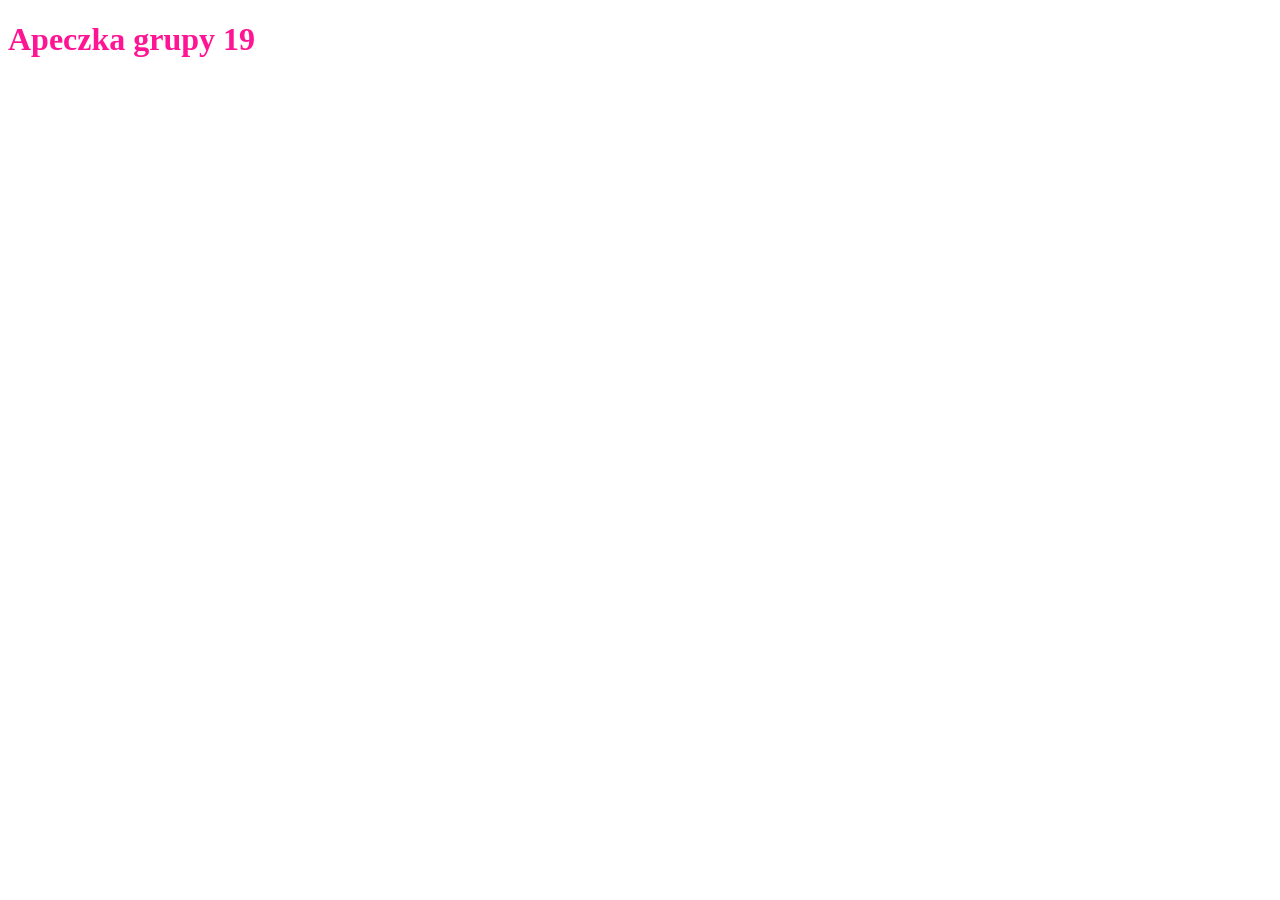
<file: src/main/resources/templates/index.html>
<!DOCTYPE html>
<html xmlns="http://www.w3.org/1999/xhtml" xmlns:th="http://www.thymeleaf.org">

<head>

    <meta charset="utf-8">
    <meta name="viewport" content="width=device-width, initial-scale=1, shrink-to-fit=no">
    <meta name="description" content="">
    <meta name="author" content="">

    <div th:replace="fragments/header :: header-css"/>
    <!-- Bootstrap core CSS -->
    <!--<link rel="stylesheet" th:href="@{/main.css}"/></head>-->

<body>
<div th:replace="fragments/header :: header"></div>
<p class="info" th:if="${logoutMessage}" th:text="${logoutMessage}"/>
<h1 style="color: deeppink">Apeczka grupy 19</h1>
<div th:replace="fragments/footer :: footer"></div>

</body>

</html>
</file>
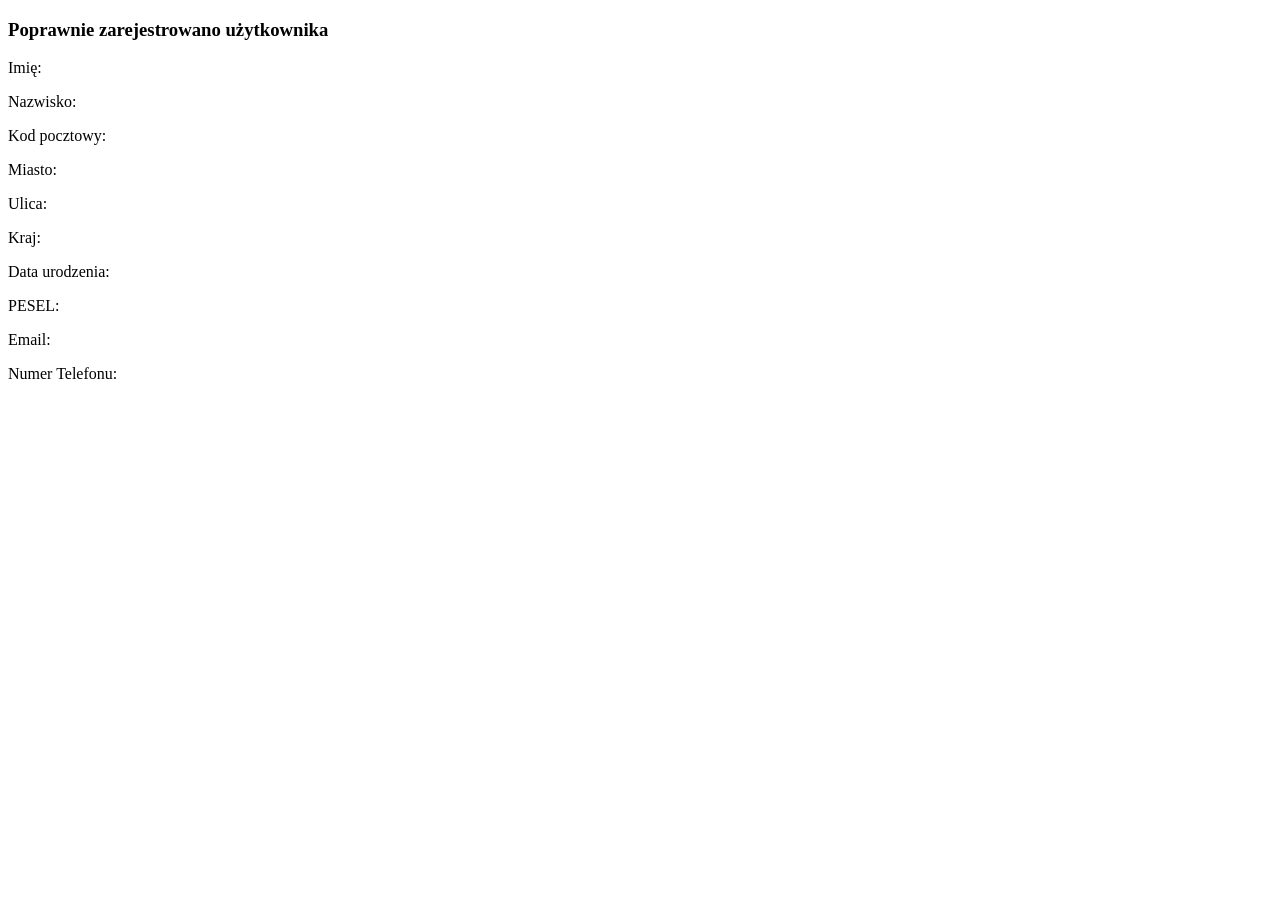
<file: src/main/resources/templates/helloPage.html>
<!DOCTYPE html>
<html lang="en">
<html xmlns:th="http://www.thymeleaf.org">
<head>
    <title>Spring Boot and Thymeleaf example</title>
    <meta http-equiv="Content-Type" content="text/html; charset=UTF-8" />
    <div th:replace="fragments/header :: header-css"/>

</head>
<body>
<div th:replace="fragments/header :: header"/>
<h3>Poprawnie zarejestrowano użytkownika</h3>

<tr>
    <td>Imię:</td>
    <p th:text="${form.firstName}"/>
</tr>
<tr>
    <td>Nazwisko:</td>
    <p th:text="${form.lastName}"/>

</tr>
<tr>
    <td>Kod pocztowy:</td>
    <p th:text="${form.zipCode}"/>
    <td>Miasto:</td>
    <p th:text="${form.city}"/>
    <td>Ulica:</td>
    <p th:text="${form.street}"/>
    <td>Kraj:</td>
    <p th:text="${form.country}"/>
</tr>
<tr>
    <td>Data urodzenia:</td>
    <p th:text="${form.birthDate}"/>
</tr>
<tr>
    <td>PESEL:</td>
    <p th:text="${form.pesel}"/>

</tr>
<tr>
    <td>Email:</td>
    <p th:text="${form.EMail}"/>

</tr>

<tr>
    <td>Numer Telefonu:</td>
    <p th:text="${form.phone}"/>

</tr>
<div th:replace="fragments/footer :: footer"></div>
</body>
</html>
</file>
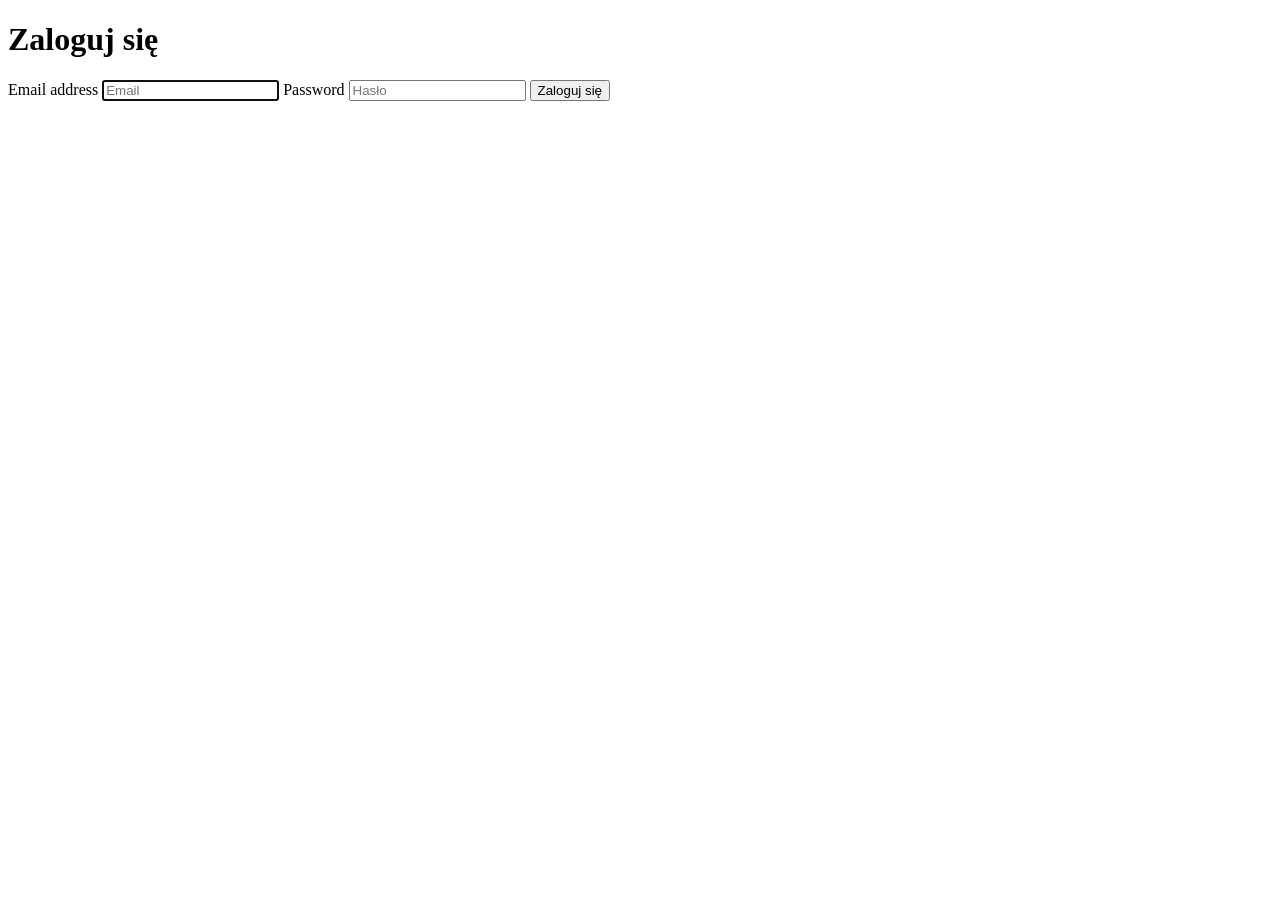
<file: src/main/resources/templates/loginPage.html>
<!DOCTYPE html>
<html xmlns="http://www.w3.org/1999/xhtml" xmlns:th="http://www.thymeleaf.org">

<head>

    <meta charset="utf-8">
    <meta name="viewport" content="width=device-width, initial-scale=1, shrink-to-fit=no">
    <meta name="description" content="">
    <meta name="author" content="">

    <div th:replace="fragments/header :: header-css"/>
    <!-- Bootstrap core CSS -->
    <!--<link rel="stylesheet" th:href="@{/main.css}"/></head>-->
    <link rel="stylesheet" th:href="@{/css/signin.css}"/>

<body class="text-center">
<div th:replace="fragments/header :: header"></div>
<form class="form-signin" th:action="@{/login}" method="post">
    <div th:if="${error}" class="alert alert-danger">
        <span th:text="${error}"/>
    </div>
    <h1 class="h3 mb-3 font-weight-normal">Zaloguj się</h1>
    <label for="inputEmail" class="sr-only">Email address</label>
    <input type="email" id="inputEmail" class="form-control" th:field="${form.login}" placeholder="Email" required autofocus>
    <label for="inputPassword" class="sr-only">Password</label>
    <input type="password" id="inputPassword" class="form-control" th:field="${form.password}" placeholder="Hasło" required>
    <button class="btn btn-lg btn-primary btn-block" type="submit">Zaloguj się</button>
</form>
<div th:replace="fragments/footer :: footer"></div>
</body>

</html>
</file>
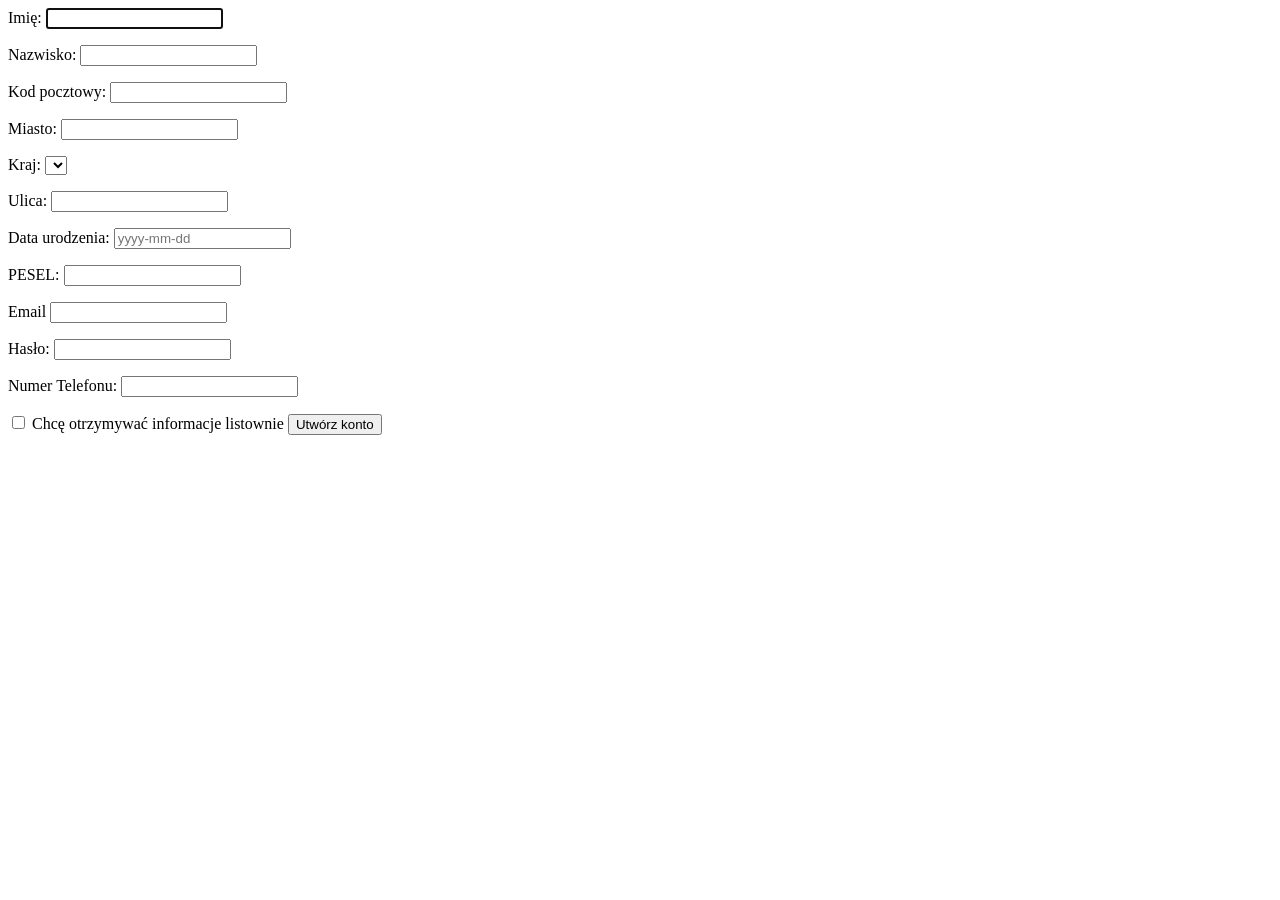
<file: src/main/resources/templates/registerPage.html>
<!DOCTYPE html>
<html xmlns:th="http://www.thymeleaf.org">
<head>
    <title>REJESTRACJA</title>
    <meta http-equiv="Content-Type" content="text/html; charset=UTF-8"/>
    <div th:replace="fragments/header :: header-css"></div>
    <link rel="stylesheet" th:href="@{/css/signin.css}"/>
</head>
<body>
<div th:replace="fragments/header :: header"></div>
<form action="#" th:action="@{/registration}" method="post" class="form-signin">


    <label for="name">Imię:</label>

    <input id="name" type="text" th:field="${form.firstName}"  autofocus class="form-control"/>
    <p class="error" th:text="${firstNameValRes}"/>

    <label for="surname">Nazwisko:</label>

    <input id="surname" type="text" th:field="${form.lastName}"  autofocus class="form-control"/>
    <p class="error" th:text="${lastNameValRes}"/>

    <label for="zipcode">Kod pocztowy:</label>

    <input id="zipcode" type="text" th:field="${form.zipCode}"  autofocus class="form-control"/>
    <p class="error" th:text="${zipCodeValRes}"/>

    <label for="city">Miasto:</label>

    <input id="city" type="text" th:field="${form.city}"  autofocus class="form-control"/>
    <p class="error" th:text="${cityValRes}"/>

    <label for="country">Kraj:</label>
        <select autofocus class="form-control" id="country" th:field="${form.country}">
            <option th:value="''" th:text="Wybierz"></option>
            <option th:each="country : ${countries}" th:value="${country.symbol}" th:text="${country.name}"></option>
        </select>
        <p class="error" th:text="${countryValRes}"/>

    <label for="street">Ulica:</label>
    <input id="street" type="text" th:field="${form.street}"  autofocus class="form-control"/>
    <p class="error" th:text="${streetValRes}"/>

    <label for="birth">Data urodzenia:</label>
    <input id="birth" type="text" placeholder="yyyy-mm-dd" th:field="${form.birthDate}"  autofocus class="form-control"/>
    <p class="error" th:text="${birthDateValRes}"/>

    <label for="inputPesel"> PESEL:</label>
    <input id="inputPesel" type="text"  autofocus class="form-control" th:field="${form.pesel}"/>
    <p class="error" th:text="${peselValRes}"/>


    <label for="inputEmail">Email </label>
    <input type="email" id="inputEmail"  autofocus class="form-control" th:field="${form.EMail}"/>
    <p class="error" th:text="${emailValRes}"/>


    <label for="passw">Hasło:</label>

    <input id="passw" type="password" th:field="${form.password}"  autofocus class="form-control"/>
    <p class="error" th:text="${passwordValRes}"/>

    <label for="phone">Numer Telefonu:</label>

    <input id="phone" type="text" th:field="${form.phone}"  autofocus class="form-control"/>
    <p class="error" th:text="${phoneValRes}"/>

    <input id="mailing" type="checkbox" th:field="${form.preferEmails}"/>
    <label for="mailing">Chcę otrzymywać informacje listownie</label>

    <button class="btn btn-lg btn-primary btn-block" >Utwórz konto</button>



    <p class="error" th:text="${userExistsExceptionMessage}"/>
    <div th:replace="fragments/footer :: footer"></div>
</form>

</body>
</html>
</file>
